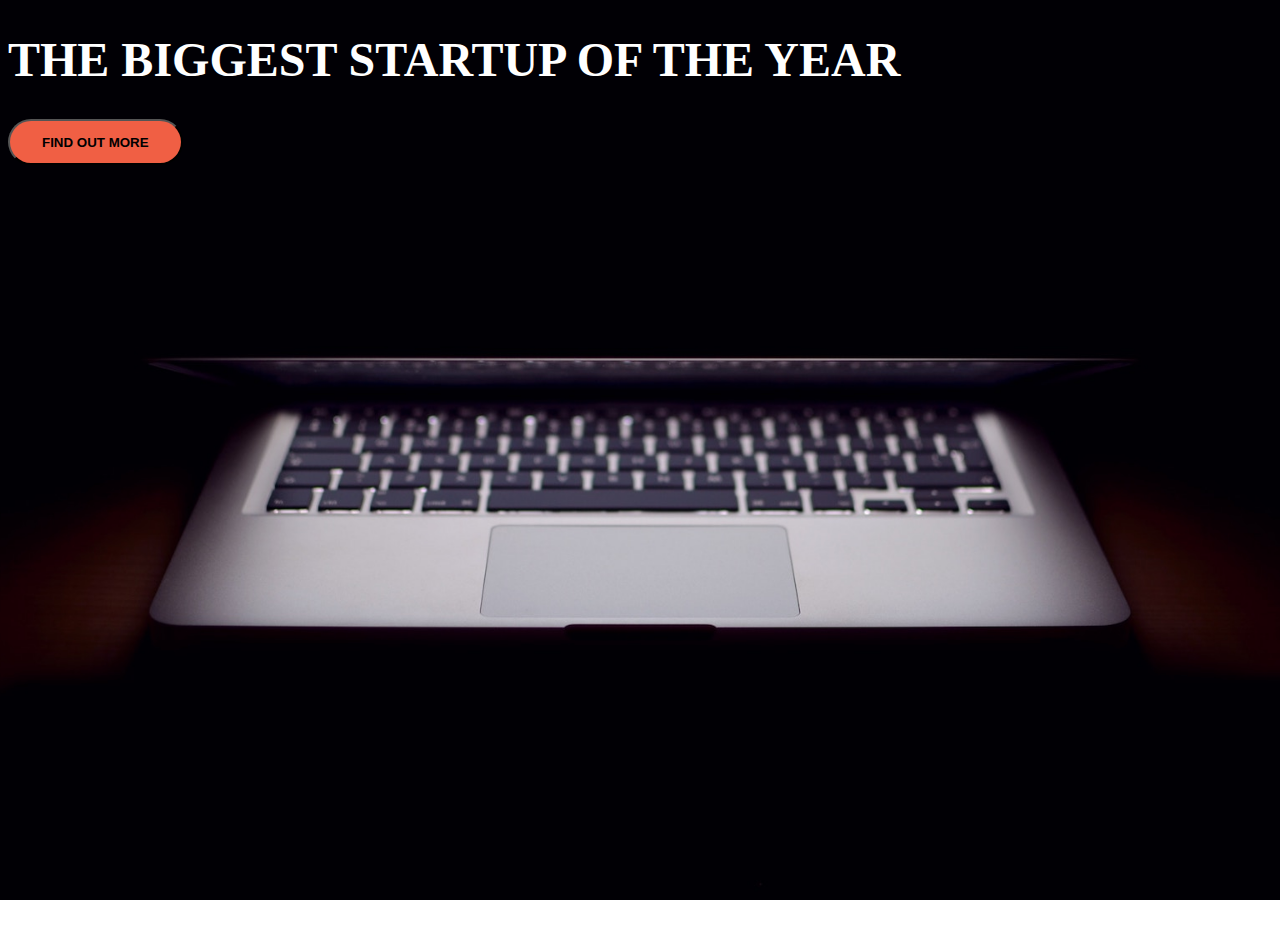
<file: index.html>
<!DOCTYPE html>
<html>
<head>
	<meta charset="utf-8">
	<meta name="viewport" content="width=device-width, initial-scale=1">
	<title>startup</title>
	<link href="https://cdn.jsdelivr.net/npm/bootstrap@5.3.2/dist/css/bootstrap.min.css" rel="stylesheet" integrity="sha384-T3c6CoIi6uLrA9TneNEoa7RxnatzjcDSCmG1MXxSR1GAsXEV/Dwwykc2MPK8M2HN" crossorigin="anonymous">
	<link rel="stylesheet" type="text/css" href="style.css">

</head>
<body>
<div class="container d-flex align-items-center justify-content-center" style="height: max-content;">
	<div class="row col-12">
		<header>
			<section class="text-center col-12">
	       <h1 class="text-upercase"><strong>The biggest startup of the year</strong></h1>
	       </section>
	        </header>
	    <section class="text-center col-12">
	        
	        <button class="btn btn-primary btn-xl">Find out more</button>
	   </section>
	</div>
</div>

</body>
</html>
</file>
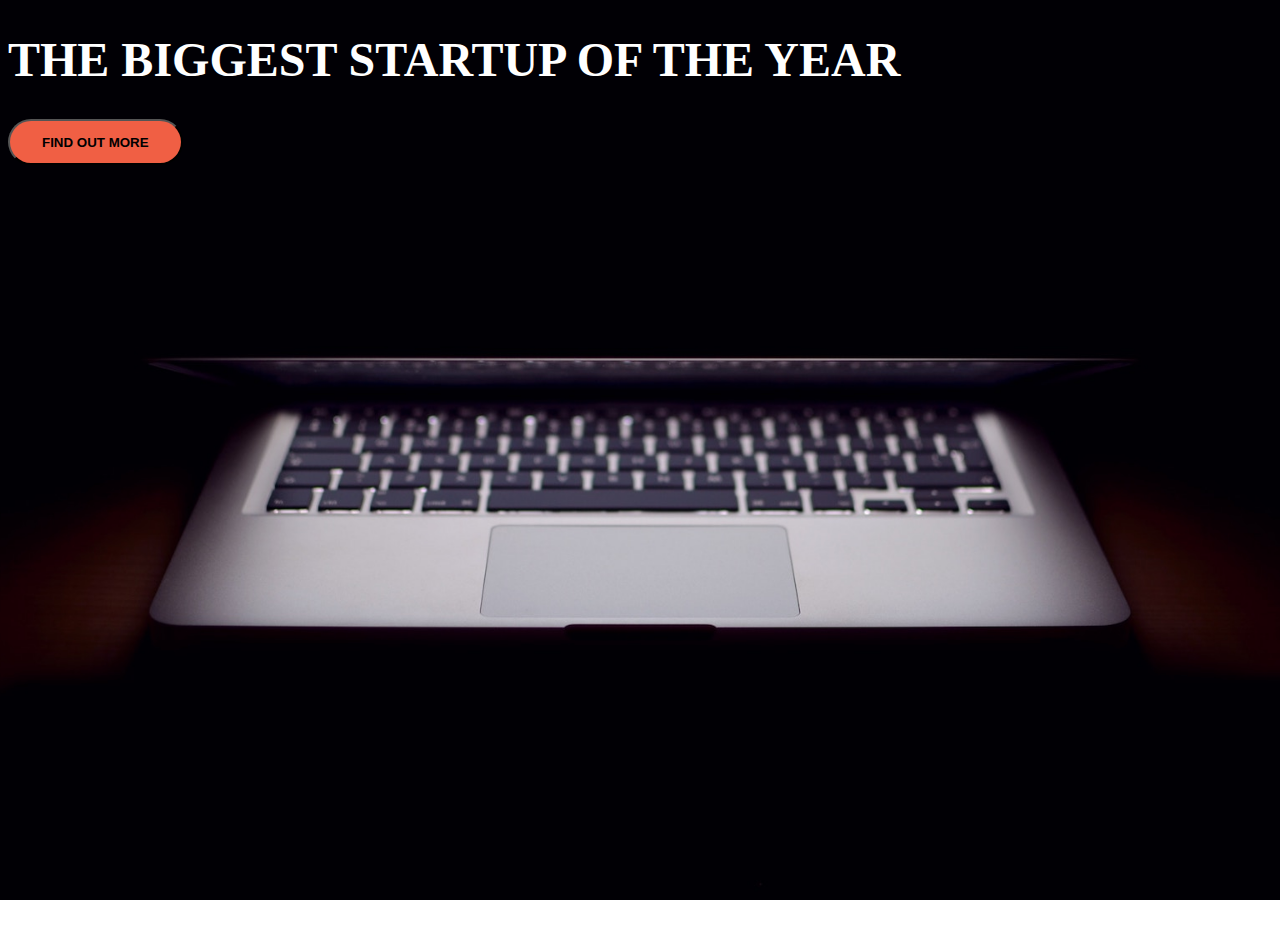
<file: startup!.html>
<!DOCTYPE html>
<html>
<head>
	<meta charset="utf-8">
	<meta name="viewport" content="width=device-width, initial-scale=1">
	<title>startup</title>
	<link href="https://cdn.jsdelivr.net/npm/bootstrap@5.3.2/dist/css/bootstrap.min.css" rel="stylesheet" integrity="sha384-T3c6CoIi6uLrA9TneNEoa7RxnatzjcDSCmG1MXxSR1GAsXEV/Dwwykc2MPK8M2HN" crossorigin="anonymous">
	<link rel="stylesheet" type="text/css" href="style.css">

</head>
<body>
<div class="container d-flex align-items-center justify-content-center" style="height: max-content;">
	<div class="row col-12">
		<header>
			<section class="text-center col-12">
	       <h1 class="text-upercase"><strong>The biggest startup of the year</strong></h1>
	       </section>
	        </header>
	    <section class="text-center col-12">
	        
	        <button class="btn btn-primary btn-xl">Find out more</button>
	   </section>
	</div>
</div>

</body>
</html>
</file>
<file: style.css>
body,
html {
width: 100%;
height: 100%; 
  background: url(header.jpg) no-repeat center center fixed; 
  -webkit-background-size: cover;
  -moz-background-size: cover;
  -o-background-size: cover;
  background-size: cover;
}
h1{
     color:white ;
    font-size: 3em;
    text-transform:uppercase;
}
hr{
    border-color: #f05f44;
    border-width:4px;
    max-width:65px ;

}
.btn{
    font-weight: 700;
   border-radius:300px ;
 
}
.btn-primary{
  background-color: #f05f44;
  text-transform:  #f05f44;
  text-transform: uppercase;

}
.btn-primary:hover{
    background-color:#ee4b08 ;
    border-color: ;:#ee4b08
}
.btn-xl{
    padding:1em 2rem;
}
</file>
